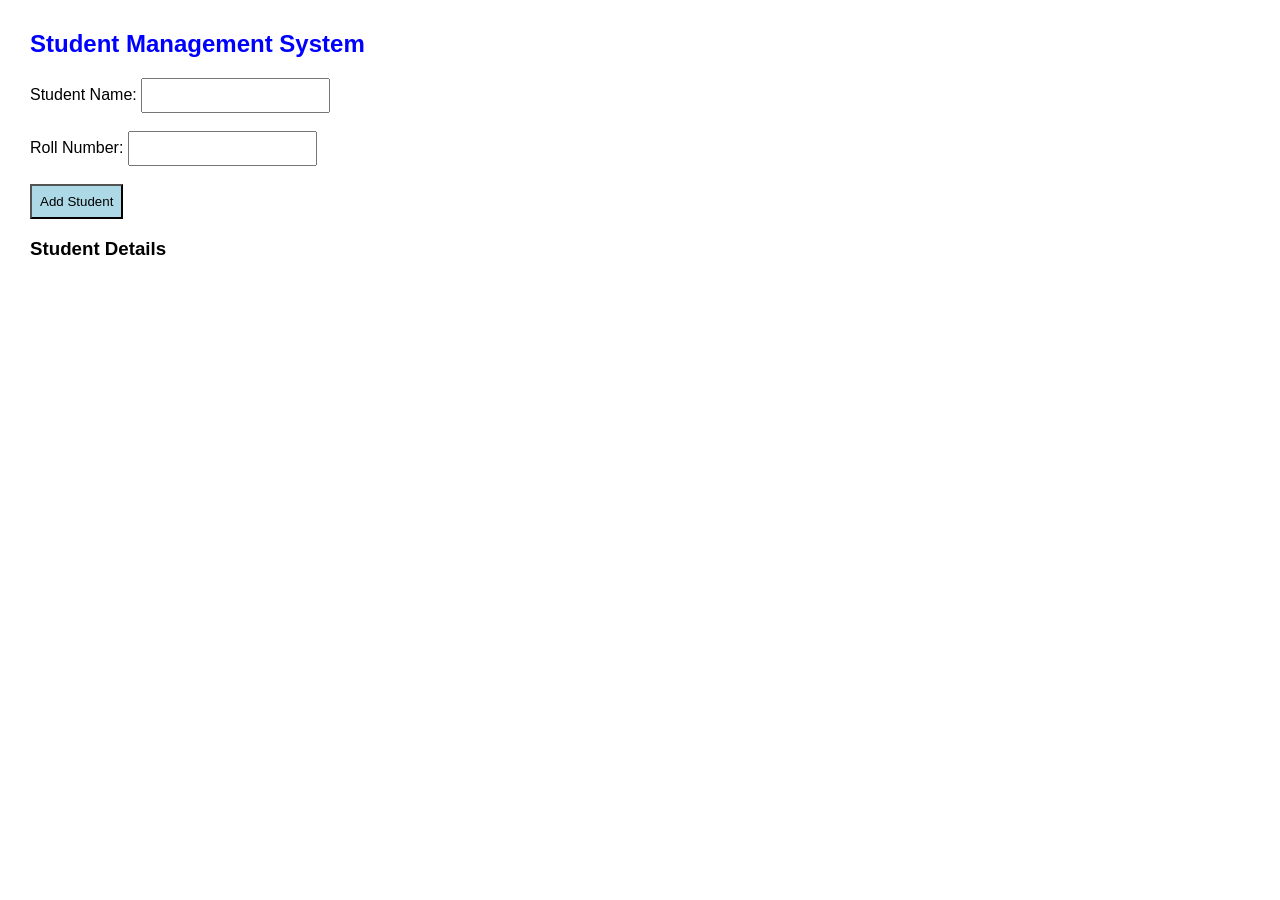
<file: studentmanagementsystem/index.html>
<!DOCTYPE html>
<html>
<head>
    <title>Student Management System</title>
    <link rel="stylesheet" href="style.css">
</head>
<body>
    <h2>Student Management System</h2>

    <label>Student Name:</label>
    <input type="text" id="name"><br><br>

    <label>Roll Number:</label>
    <input type="text" id="roll"><br><br>

    <button onclick="addStudent()">Add Student</button>

    <h3>Student Details</h3>
    <ul id="list"></ul>

    <script src="script.js"></script>
</body>
</html>
</file>
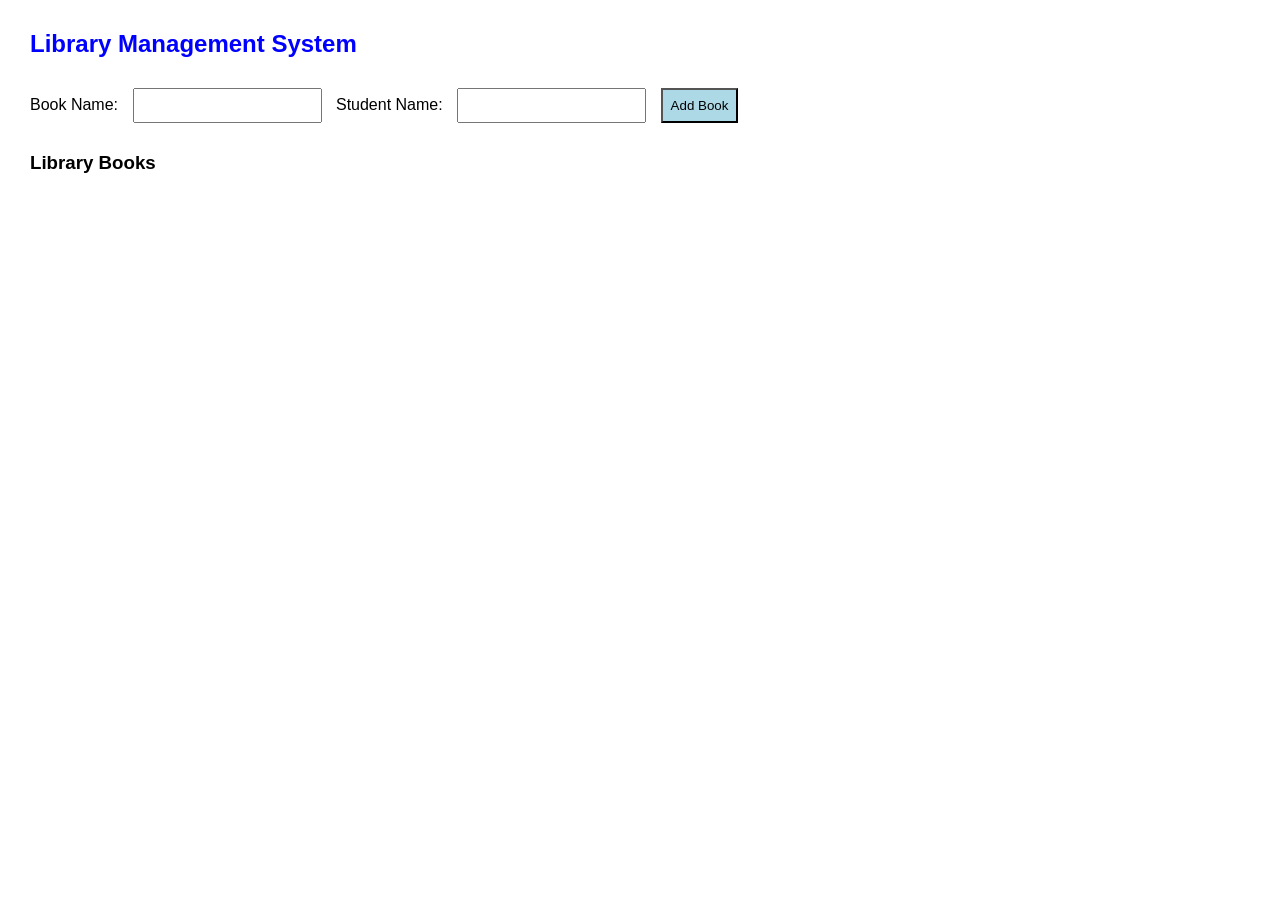
<file: studentmanagementsystem/LibraryManagementSystem/index.html>
<!DOCTYPE html>
<html>
<head>
    <title>Library Management System</title>
    <link rel="stylesheet" href="style.css">
    <script src="script.js" defer></script>
</head>
<body>
    <h2>Library Management System</h2>

    <label>Book Name:</label>
    <input type="text" id="book">

    <label>Student Name:</label>
    <input type="text" id="student">

    <button onclick="addBook()">Add Book</button>

    <h3>Library Books</h3>
    <ul id="list"></ul>
</body>
</html>
</file>
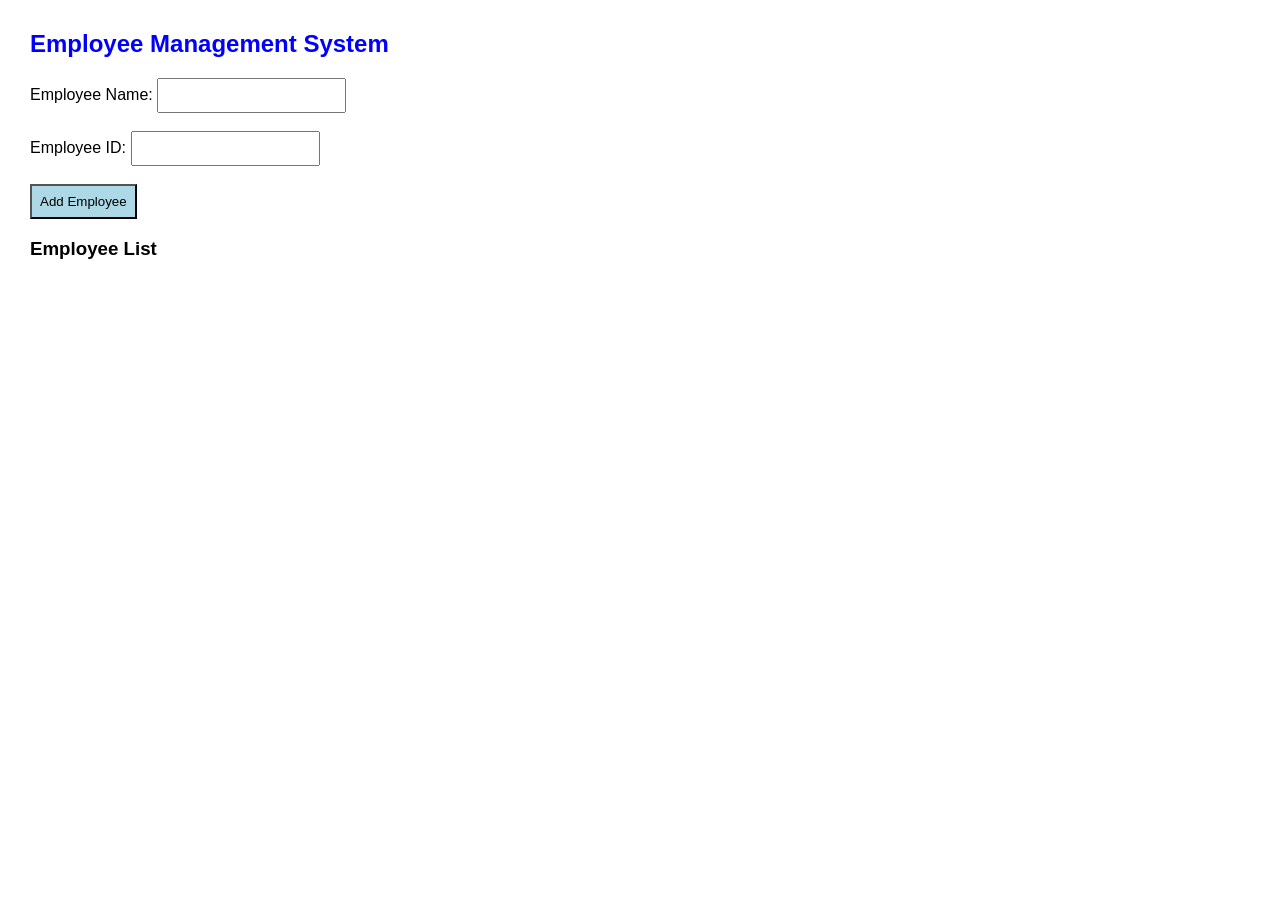
<file: studentmanagementsystem/LibraryManagementSystem/EmployeeManagementSystem/index.html>
<!DOCTYPE html>
<html>
<head>
    <title>Employee Management System</title>
    <link rel="stylesheet" href="style.css">
    <script src="script.js" defer></script>
</head>
<body>
    <h2>Employee Management System</h2>

    <label>Employee Name:</label>
    <input type="text" id="name">

    <br><br>

    <label>Employee ID:</label>
    <input type="text" id="id">

    <br><br>

    <button onclick="addEmployee()">Add Employee</button>

    <h3>Employee List</h3>
    <ul id="list"></ul>
</body>
</html>
</file>
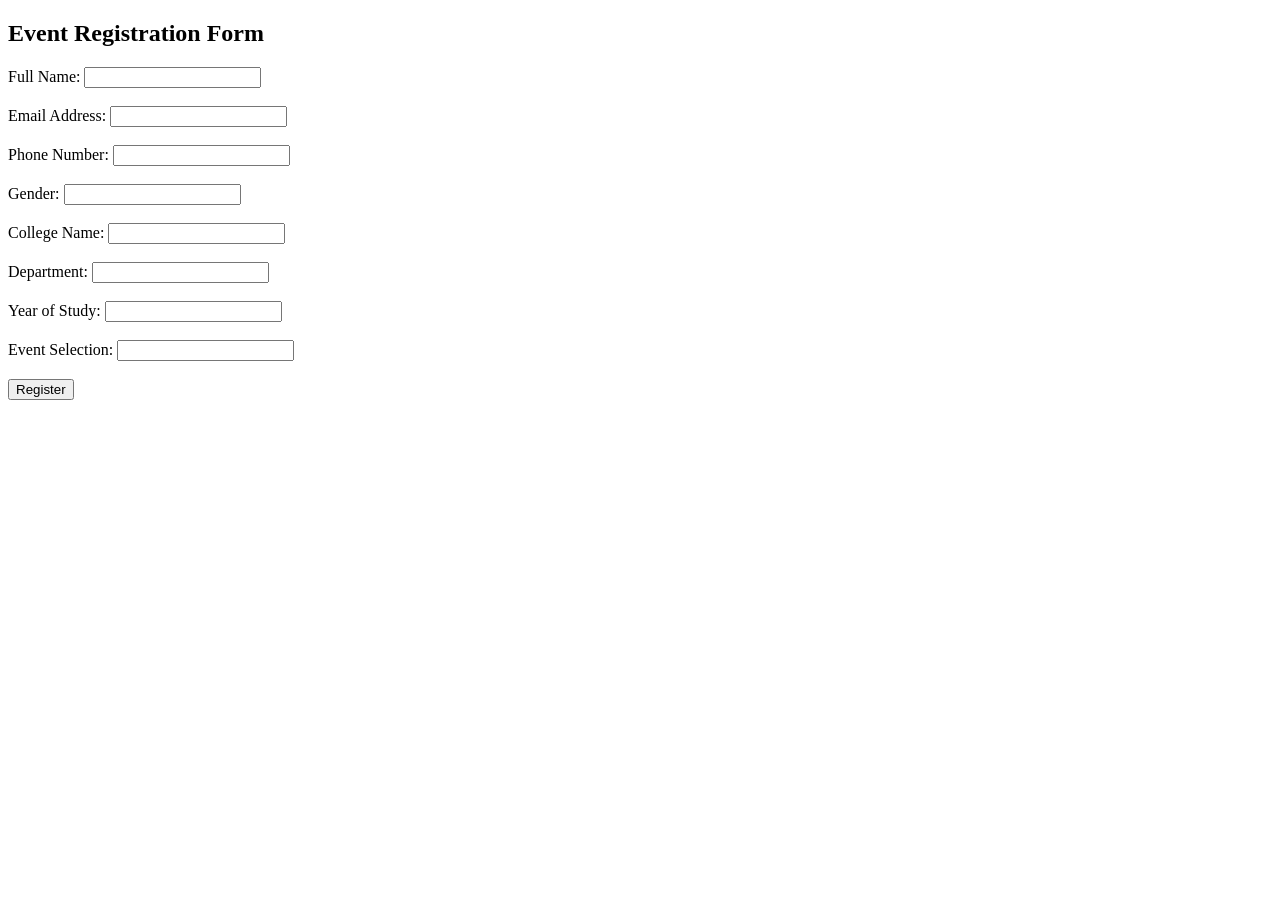
<file: registration.html>
<!DOCTYPE html>
<html>
    <head>
        <title>User Registration Form</title>
        <script src="script.js"></script>
    </head>
    <body>
        <h2>Event Registration Form</h2>

        <form id="RegistrationForm">
            <label for="name">Full Name:</label>
            <input type="text" id="name" name="name" required><br><br>

            <label for="email">Email Address:</label>
            <input type="email" id="email" name="email" required><br><br>

            <label for="phone">Phone Number:</label>
            <input type="text" id="phone" name="phone" required><br><br>

            <label for="gender">Gender:</label>
            <input type="text" id="gender" name="gender" required><br><br>

            <label for="college">College Name:</label>
            <input type="text" id="college" name="college" required><br><br>

            <label for="dept">Department:</label>
            <input type="text" id="dept" name="dept" required><br><br>

            <label for="year">Year of Study:</label>
            <input type="text" id="year" name="year" required><br><br>

            <label for="event">Event Selection:</label>
            <input type="text" id="event" name="event" required><br><br>

            <button type="button" onclick="submitForm()">Register</button>
        </form>

        <p id="confirmation"></p>
    </body>
</html>
</file>
<file: studentmanagementsystem/style.css>
body {
    font-family: Arial;
    margin: 30px;
}

h2 {
    color: blue;
}

input {
    padding: 8px;
}

button {
    padding: 8px;
    background-color: lightblue;
}
</file>
<file: studentmanagementsystem/LibraryManagementSystem/style.css>
body {
    font-family: Arial;
    margin: 30px;
}

input {
    margin: 10px;
    padding: 8px;
}

button {
    padding: 8px;
    background-color: lightblue;
}

h2 {
    color: blue;
}
</file>
<file: studentmanagementsystem/LibraryManagementSystem/EmployeeManagementSystem/style.css>
body {
    font-family: Arial;
    margin: 30px;
}

input {
    padding: 8px;
}

button {
    padding: 8px;
    background-color: lightblue;
}

h2 {
    color: blue;
}
</file>
